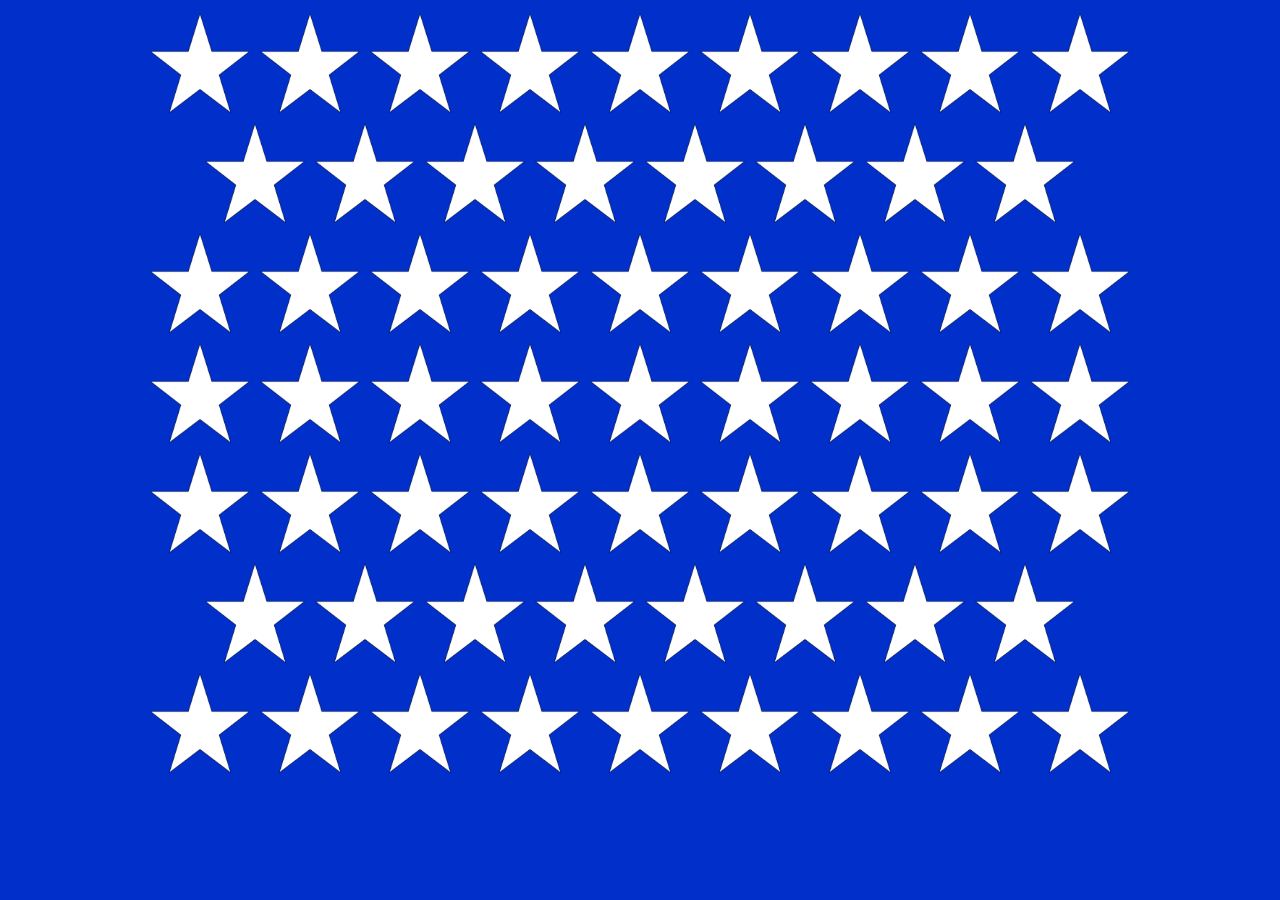
<file: Easy/index.html>
<!DOCTYPE html>
<html lang="en">
  <head>
    <meta charset="UTF-8" />
    <meta http-equiv="X-UA-Compatible" content="IE=edge" />
    <meta name="viewport" content="width=device-width, initial-scale=1.0" />
    <link rel="stylesheet" href="/Easy/index.css" />
    <title>Document</title>
  </head>
  <body>
    <!-- 9 STARS -->
    <div>
      <img src="/Easy/Images/ws.png" />
      <img src="/Easy/Images/ws.png" />
      <img src="/Easy/Images/ws.png" />
      <img src="/Easy/Images/ws.png" />
      <img src="/Easy/Images/ws.png" />
      <img src="/Easy/Images/ws.png" />
      <img src="/Easy/Images/ws.png" />
      <img src="/Easy/Images/ws.png" />
      <img src="/Easy/Images/ws.png" />
    </div>
    <!-- 8 STARS -->
    <div>
      <img src="/Easy/Images/ws.png" />
      <img src="/Easy/Images/ws.png" />
      <img src="/Easy/Images/ws.png" />
      <img src="/Easy/Images/ws.png" />
      <img src="/Easy/Images/ws.png" />
      <img src="/Easy/Images/ws.png" />
      <img src="/Easy/Images/ws.png" />
      <img src="/Easy/Images/ws.png" />
    </div>
    <!-- 9 STARS -->
    <div>
      <img src="/Easy/Images/ws.png" />
      <img src="/Easy/Images/ws.png" />
      <img src="/Easy/Images/ws.png" />
      <img src="/Easy/Images/ws.png" />
      <img src="/Easy/Images/ws.png" />
      <img src="/Easy/Images/ws.png" />
      <img src="/Easy/Images/ws.png" />
      <img src="/Easy/Images/ws.png" />
      <img src="/Easy/Images/ws.png" />
    </div>
    <!-- 9 STARS -->
    <div>
      <img src="/Easy/Images/ws.png" />
      <img src="/Easy/Images/ws.png" />
      <img src="/Easy/Images/ws.png" />
      <img src="/Easy/Images/ws.png" />
      <img src="/Easy/Images/ws.png" />
      <img src="/Easy/Images/ws.png" />
      <img src="/Easy/Images/ws.png" />
      <img src="/Easy/Images/ws.png" />
      <img src="/Easy/Images/ws.png" />
    </div>
    <!-- 9 STARS -->
    <div>
      <img src="/Easy/Images/ws.png" />
      <img src="/Easy/Images/ws.png" />
      <img src="/Easy/Images/ws.png" />
      <img src="/Easy/Images/ws.png" />
      <img src="/Easy/Images/ws.png" />
      <img src="/Easy/Images/ws.png" />
      <img src="/Easy/Images/ws.png" />
      <img src="/Easy/Images/ws.png" />
      <img src="/Easy/Images/ws.png" />
    </div>
    <!-- 8 STARS -->
    <div>
      <img src="/Easy/Images/ws.png" />
      <img src="/Easy/Images/ws.png" />
      <img src="/Easy/Images/ws.png" />
      <img src="/Easy/Images/ws.png" />
      <img src="/Easy/Images/ws.png" />
      <img src="/Easy/Images/ws.png" />
      <img src="/Easy/Images/ws.png" />
      <img src="/Easy/Images/ws.png" />
    </div>
    <!-- 9 STARS -->
    <div>
      <img src="/Easy/Images/ws.png" />
      <img src="/Easy/Images/ws.png" />
      <img src="/Easy/Images/ws.png" />
      <img src="/Easy/Images/ws.png" />
      <img src="/Easy/Images/ws.png" />
      <img src="/Easy/Images/ws.png" />
      <img src="/Easy/Images/ws.png" />
      <img src="/Easy/Images/ws.png" />
      <img src="/Easy/Images/ws.png" />
    </div>
  </body>
</html>
</file>
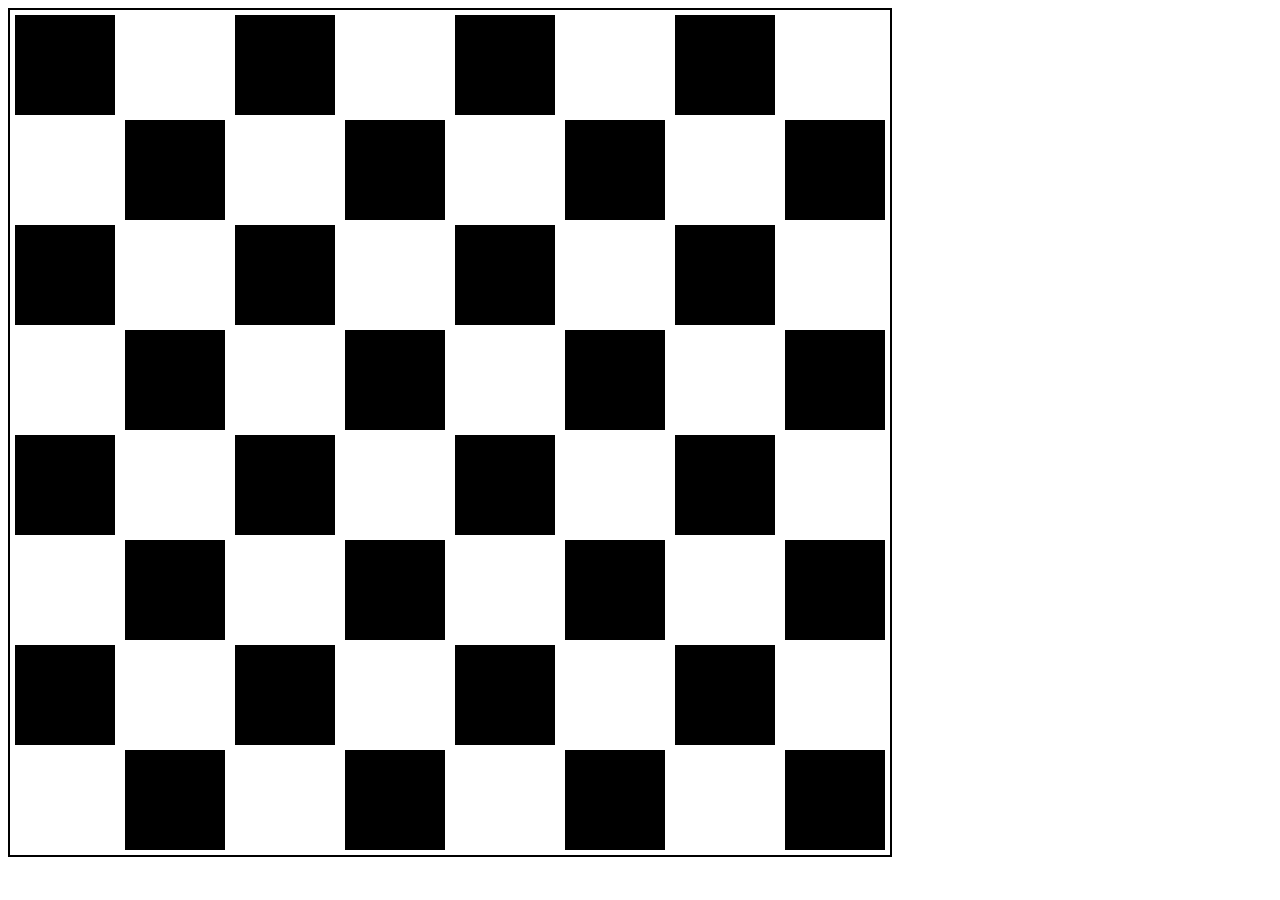
<file: Very Easy/index.html>
<!DOCTYPE html>
<html lang="en">
  <head>
    <meta charset="UTF-8" />
    <meta http-equiv="X-UA-Compatible" content="IE=edge" />
    <meta name="viewport" content="width=device-width, initial-scale=1.0" />
    <link rel="stylesheet" href="/Very Easy/index.css" />
    <title>Document</title>
  </head>
  <body>
    <!-- Class B is a black box, Class W is a white box -->

    <div class="board">
      <!-- STARTS WITH BLACK BOX -->
      <div>
        <div class="b"></div>
        <div class="w"></div>
        <div class="b"></div>
        <div class="w"></div>
        <div class="b"></div>
        <div class="w"></div>
        <div class="b"></div>
        <div class="w"></div>
      </div>
      <!-- STARTS WITH WHITE BOX -->
      <div>
        <div class="w"></div>
        <div class="b"></div>
        <div class="w"></div>
        <div class="b"></div>
        <div class="w"></div>
        <div class="b"></div>
        <div class="w"></div>
        <div class="b"></div>
      </div>
      <!-- STARTS WITH BLACK BOX -->
      <div>
        <div class="b"></div>
        <div class="w"></div>
        <div class="b"></div>
        <div class="w"></div>
        <div class="b"></div>
        <div class="w"></div>
        <div class="b"></div>
        <div class="w"></div>
      </div>
      <!-- STARTS WITH WHITE BOX -->
      <div>
        <div class="w"></div>
        <div class="b"></div>
        <div class="w"></div>
        <div class="b"></div>
        <div class="w"></div>
        <div class="b"></div>
        <div class="w"></div>
        <div class="b"></div>
      </div>
      <!-- STARTS WITH BLACK BOX -->
      <div>
        <div class="b"></div>
        <div class="w"></div>
        <div class="b"></div>
        <div class="w"></div>
        <div class="b"></div>
        <div class="w"></div>
        <div class="b"></div>
        <div class="w"></div>
      </div>
      <!-- STARTS WITH WHITE BOX -->
      <div>
        <div class="w"></div>
        <div class="b"></div>
        <div class="w"></div>
        <div class="b"></div>
        <div class="w"></div>
        <div class="b"></div>
        <div class="w"></div>
        <div class="b"></div>
      </div>
      <!-- STARTS WITH BLACK BOX -->
      <div>
        <div class="b"></div>
        <div class="w"></div>
        <div class="b"></div>
        <div class="w"></div>
        <div class="b"></div>
        <div class="w"></div>
        <div class="b"></div>
        <div class="w"></div>
      </div>
      <!-- STARTS WITH WHITE BOX -->
      <div>
        <div class="w"></div>
        <div class="b"></div>
        <div class="w"></div>
        <div class="b"></div>
        <div class="w"></div>
        <div class="b"></div>
        <div class="w"></div>
        <div class="b"></div>
      </div>
    </div>
  </body>
</html>
</file>
<file: Easy/index.css>
body {
  background-color: rgb(0, 47, 202);
}
img {
  height: 100px;
  width: 100px;
  margin: 5px;
}
div {
  display: flex;
  justify-content: center;
}
</file>
<file: Very Easy/index.css>
.b,
.w {
  width: 100px;
  height: 100px;
  margin: 5px;
}
.b {
  background-color: black;
}
.w {
  background-color: white;
}
.board {
  display: inline-flex;
  border-style: solid;
  border-width: 2px;
}
</file>
